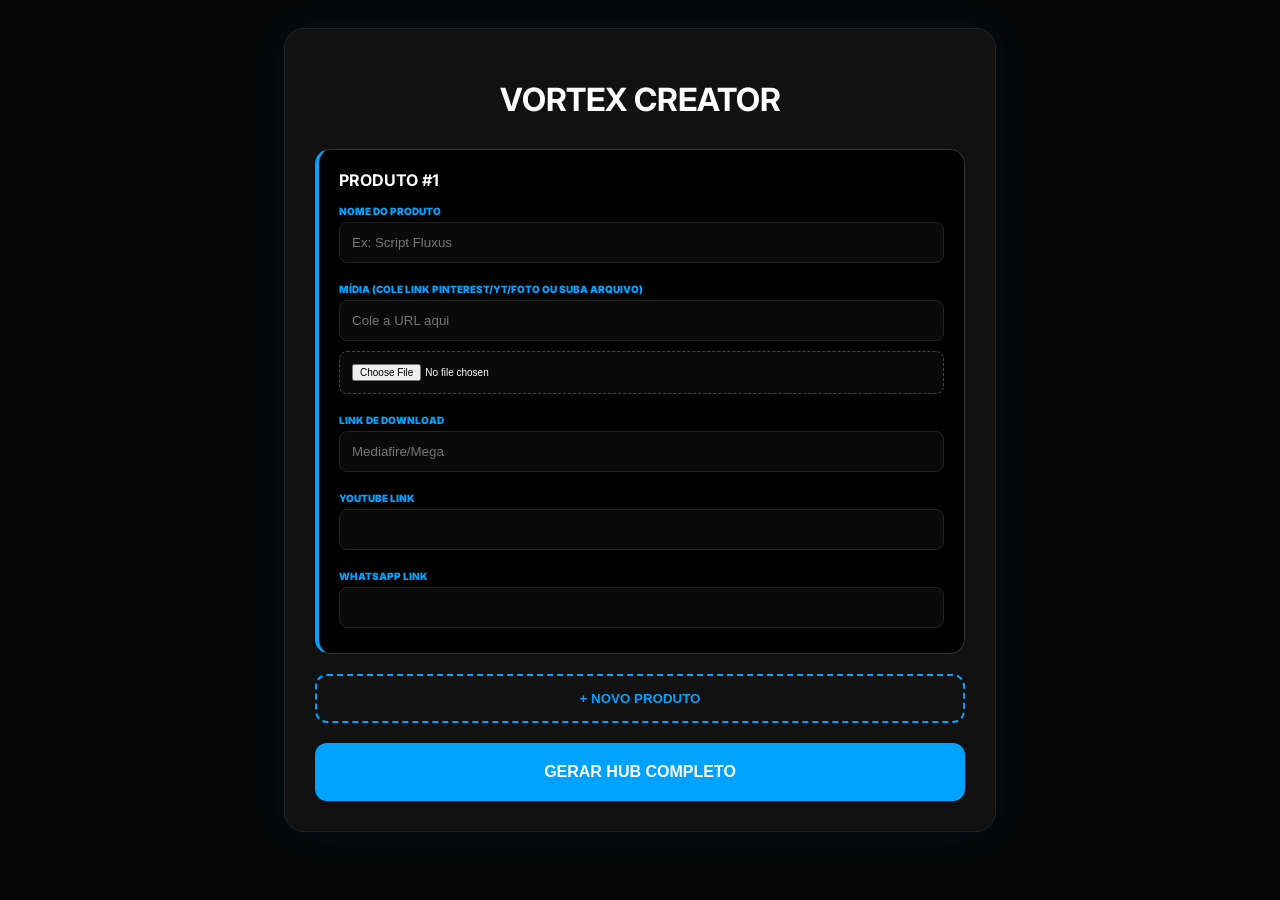
<file: index.html>
<!DOCTYPE html>
<html lang="pt-br">
<head>
    <meta charset="UTF-8">
    <title>VORTEX | Admin Hub</title>
    <link href="https://fonts.googleapis.com/css2?family=Inter:wght@700;900&display=swap" rel="stylesheet">
    <style>
        :root { --bg: #050505; --blue: #00a2ff; --card: #111; }
        body { background: var(--bg); color: white; font-family: 'Inter', sans-serif; padding: 20px; display: flex; flex-direction: column; align-items: center; }
        .admin-box { background: var(--card); border: 1px solid #222; padding: 30px; border-radius: 20px; width: 100%; max-width: 650px; box-shadow: 0 0 40px rgba(0,162,255,0.1); }
        .prod-input { background: #000; padding: 20px; border-radius: 15px; border: 1px solid #333; margin-bottom: 20px; border-left: 4px solid var(--blue); }
        label { font-size: 10px; color: var(--blue); text-transform: uppercase; display: block; margin-top: 15px; font-weight: 900; }
        input { width: 100%; padding: 12px; margin: 5px 0; background: #0a0a0a; border: 1px solid #222; color: white; border-radius: 8px; box-sizing: border-box; outline: none; }
        input[type="file"] { font-size: 10px; border: 1px dashed #444; cursor: pointer; }
        .btn-add { background: none; color: var(--blue); border: 2px dashed var(--blue); width: 100%; padding: 15px; border-radius: 12px; cursor: pointer; font-weight: bold; margin-bottom: 20px; }
        .btn-gen { background: var(--blue); color: white; border: none; width: 100%; padding: 20px; border-radius: 12px; font-weight: 900; cursor: pointer; font-size: 16px; text-transform: uppercase; }
        #output-area { margin-top: 30px; display: none; width: 100%; max-width: 650px; }
        textarea { width: 100%; height: 70px; background: #000; color: #25D366; border: 1px dashed #25D366; padding: 10px; border-radius: 10px; resize: none; font-size: 11px; }
    </style>
</head>
<body>

<div class="admin-box">
    <h1 style="text-align:center; margin-bottom:30px;">VORTEX <span>CREATOR</span></h1>
    <div id="container-produtos"></div>
    <button class="btn-add" onclick="addProd()">+ NOVO PRODUTO</button>
    <button class="btn-gen" onclick="generateSystem()">GERAR HUB COMPLETO</button>
</div>

<div id="output-area">
    <label>Link Gerado:</label>
    <textarea id="finalUrl" readonly></textarea>
    <button class="btn-gen" style="background:#222; margin-top:10px; font-size:13px;" onclick="copyLink()">COPIAR LINK</button>
</div>

<script>
    const popSfx = new Audio('https://assets.mixkit.co/active_storage/sfx/2003/2003-preview.mp3');
    function playPop() { popSfx.currentTime = 0; popSfx.play(); }

    let count = 0;
    function addProd() {
        playPop();
        if(count >= 15) return;
        count++;
        const div = document.createElement('div');
        div.className = 'prod-input';
        div.innerHTML = `
            <b style="color:#fff;">PRODUTO #${count}</b>
            <label>Nome do Produto</label>
            <input type="text" class="pName" placeholder="Ex: Script Fluxus">
            
            <label>Mídia (Cole Link Pinterest/YT/Foto OU suba arquivo)</label>
            <input type="text" class="pMediaLink" placeholder="Cole a URL aqui">
            <input type="file" accept="image/*" onchange="processFile(this)">
            <input type="hidden" class="pMediaBase">

            <label>Link de Download</label>
            <input type="text" class="pLink" placeholder="Mediafire/Mega">
            <label>YouTube Link</label>
            <input type="text" class="pYT">
            <label>WhatsApp Link</label>
            <input type="text" class="pWA">
        `;
        document.getElementById('container-produtos').appendChild(div);
    }

    // FUNÇÃO QUE PROCESSA O ARQUIVO ENVIADO
    function processFile(input) {
        playPop();
        const reader = new FileReader();
        reader.onload = (e) => { 
            // Salva a imagem convertida no campo oculto
            input.nextElementSibling.value = e.target.result; 
        };
        if(input.files[0]) reader.readAsDataURL(input.files[0]);
    }

    async function generateSystem() {
        playPop();
        const n = Array.from(document.querySelectorAll('.pName')).map(i => i.value).join('|');
        const l = Array.from(document.querySelectorAll('.pLink')).map(i => i.value).join('|');
        const yt = Array.from(document.querySelectorAll('.pYT')).map(i => i.value).join('|');
        const wa = Array.from(document.querySelectorAll('.pWA')).map(i => i.value).join('|');
        
        // Pega ou o Link digitado ou a Foto carregada do PC
        const media = Array.from(document.querySelectorAll('.prod-input')).map(d => {
            return d.querySelector('.pMediaLink').value || d.querySelector('.pMediaBase').value;
        }).join('|');

        let loc = window.location.href;
        let targetPage = loc.substring(0, loc.lastIndexOf("/")) + "/v.html";
        const fullUrl = `${targetPage}?n=${encodeURIComponent(n)}&l=${encodeURIComponent(l)}&i=${encodeURIComponent(media)}&yt=${encodeURIComponent(yt)}&wa=${encodeURIComponent(wa)}`;

        try {
            const res = await fetch(`https://tinyurl.com/api-create.php?url=${encodeURIComponent(fullUrl)}`);
            const short = await res.text();
            document.getElementById('finalUrl').value = (short.includes("Error")) ? fullUrl : short;
            document.getElementById('output-area').style.display = 'block';
        } catch(e) { 
            document.getElementById('finalUrl').value = fullUrl; 
            document.getElementById('output-area').style.display = 'block';
        }
    }

    function copyLink() { playPop(); document.getElementById('finalUrl').select(); document.execCommand('copy'); alert("Link Copiado!"); }
    addProd();
</script>
</body>
</html>
</file>
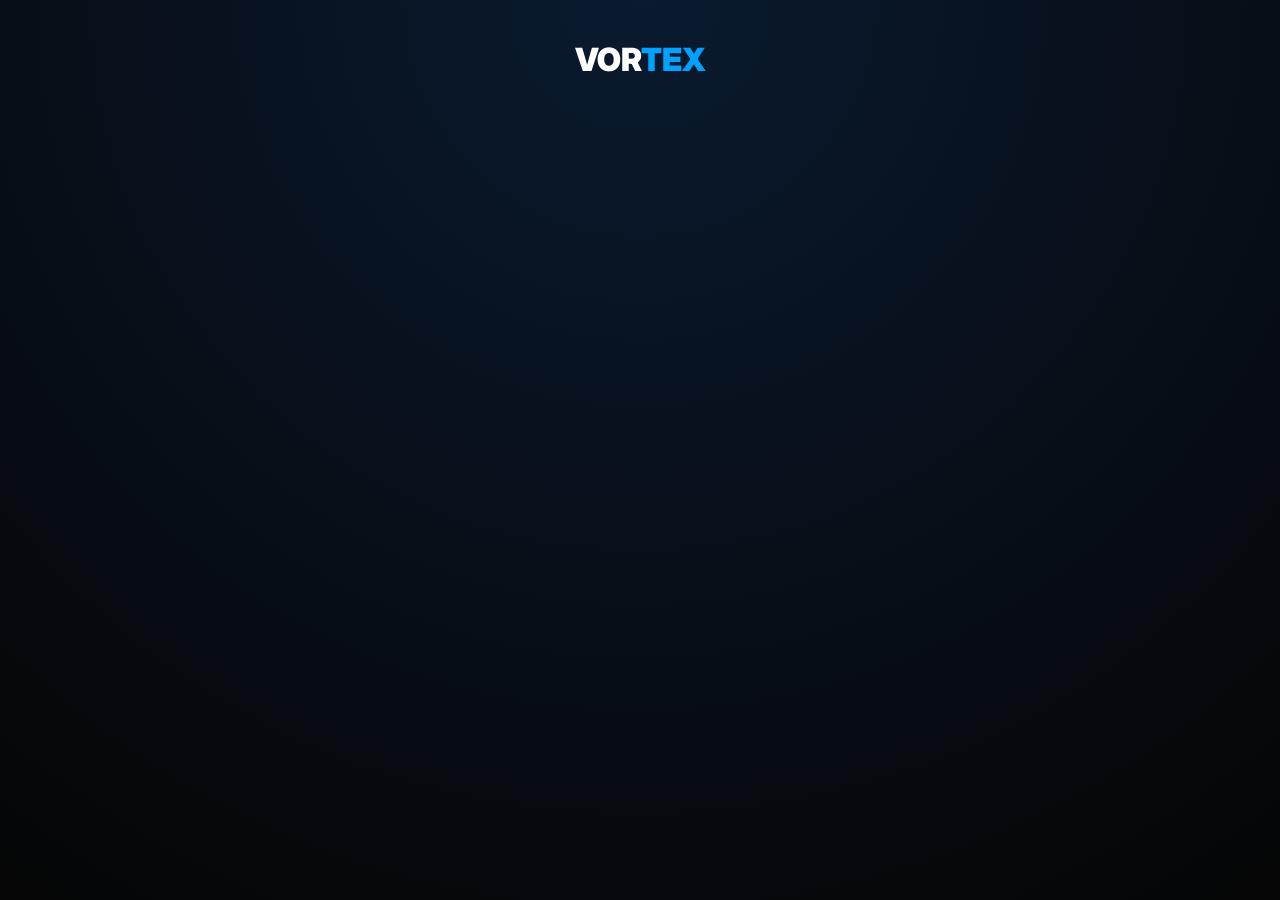
<file: v.html>
<!DOCTYPE html>
<html lang="pt-br">
<head>
    <meta charset="UTF-8">
    <title>Velocity | Access</title>
    <link href="https://fonts.googleapis.com/css2?family=Inter:wght@400;700;900&display=swap" rel="stylesheet">
    <style>
        :root { --bg: #050505; --blue: #00a2ff; --glow: rgba(0, 162, 255, 0.6); }
        * { margin: 0; padding: 0; box-sizing: border-box; font-family: 'Inter', sans-serif; }
        body { background: var(--bg); color: white; background-image: radial-gradient(circle at top, #0a1a2f 0%, #050505 100%); min-height: 100vh; padding: 40px; }

        /* Botões com Som e Brilho Azul */
        .step-btn { 
            display: block; width: 100%; padding: 16px; margin: 12px 0; border-radius: 12px; 
            text-decoration: none; color: white; font-weight: bold; background: #111; 
            border: 1px solid #333; transition: 0.3s; text-align: center; cursor: pointer;
        }
        .step-btn:hover { border-color: var(--blue); box-shadow: 0 0 20px var(--glow); transform: translateY(-3px); }
        .step-btn:active { transform: scale(0.92); } /* Efeito Bolha */
        .step-btn.done { border-color: #25D366 !important; color: #25D366; }

        .download-now { 
            width: 100%; padding: 20px; border-radius: 12px; border: none; background: #222; 
            color: #444; font-weight: 900; cursor: not-allowed; transition: 0.4s;
        }
        .download-now.active { 
            background: var(--blue); color: white; cursor: pointer; 
            box-shadow: 0 0 25px var(--blue); animation: pulse 1s infinite;
        }
        @keyframes pulse { 0%, 100% { transform: scale(1); } 50% { transform: scale(1.05); } }

        .container-grid { display: grid; grid-template-columns: repeat(auto-fill, minmax(280px, 1fr)); gap: 25px; max-width: 1100px; margin: 0 auto; }
        .card { background: #0c0c0c; border: 1px solid #1a1a1a; border-radius: 20px; overflow: hidden; border-top: 3px solid var(--blue); cursor: pointer; transition: 0.3s; }
        .card:hover { transform: translateY(-10px); box-shadow: 0 10px 30px var(--glow); }

        #modal { display: none; position: fixed; top: 0; left: 0; width: 100%; height: 100%; background: rgba(0,0,0,0.95); backdrop-filter: blur(10px); z-index: 9999; justify-content: center; align-items: center; }
        .modal-box { background: #080808; border: 1px solid #222; width: 400px; padding: 30px; border-radius: 28px; text-align: center; border-top: 4px solid var(--blue); animation: popUp 0.3s ease-out; }
        @keyframes popUp { from { transform: scale(0.8); opacity: 0; } to { transform: scale(1); opacity: 1; } }

        #mMedia { width: 100%; height: 230px; border-radius: 18px; overflow-y: auto; margin-bottom: 20px; background: #000; }
        iframe, img { width: 100%; height: 100%; object-fit: cover; border: none; }
    </style>
</head>
<body>

<h1 style="text-align:center; margin-bottom:50px; font-weight:900;">VOR<span style="color:var(--blue)">TEX</span></h1>
<div class="container-grid" id="grid"></div>

<div id="modal">
    <div class="modal-box">
        <div id="mMedia"></div>
        <h2 id="mName" style="margin-bottom:20px;">PRODUTO</h2>
        <a href="" target="_blank" class="step-btn" id="ytL" onclick="checkAct('yt')">SUBSCRIBE ON YOUTUBE</a>
        <a href="" target="_blank" class="step-btn" id="waL" onclick="checkAct('wa')">JOIN WHATSAPP</a>
        <div id="timerDiv" style="display:none; color:var(--blue); margin:15px; font-weight:bold;">Aguarde <span id="sec">10</span>s...</div>
        <button id="dlB" class="download-now" disabled onclick="downloadGo()">DOWNLOAD NOW</button>
        <p onclick="closeM()" style="margin-top:20px; color:#555; cursor:pointer; font-size:12px;">[ FECHAR ]</p>
    </div>
</div>

<script async defer src="//assets.pinterest.com/js/pinit.js"></script>
<script>
    const popSfx = new Audio('https://assets.mixkit.co/active_storage/sfx/2003/2003-preview.mp3');
    const winSfx = new Audio('https://assets.mixkit.co/active_storage/sfx/1103/1103-preview.mp3');
    function playPop() { popSfx.currentTime = 0; popSfx.play(); }

    const p = new URLSearchParams(window.location.search);
    const names = p.get('n')?.split('|') || [];
    const links = p.get('l')?.split('|') || [];
    const media = p.get('i')?.split('|') || [];
    const ytUs = p.get('yt')?.split('|') || [];
    const waUs = p.get('wa')?.split('|') || [];

    let currentL = "";

    function getMediaHtml(url) {
        if(!url) return `<img src="https://via.placeholder.com/300x150">`;
        if(url.includes('pinterest.com') || url.includes('pin.it')) {
            return `<div style="background:#fff; padding:10px;"><a data-pin-do="embedPin" data-pin-width="medium" href="${url}"></a></div>`;
        }
        if(url.includes('youtube.com') || url.includes('youtu.be')) {
            let id = url.includes('v=') ? url.split('v=')[1].split('&')[0] : url.split('/').pop();
            return `<iframe src="https://www.youtube.com/embed/${id}" allowfullscreen></iframe>`;
        }
        return `<img src="${url}">`;
    }

    names.forEach((n, i) => {
        if(!n) return;
        const d = document.createElement('div');
        d.className = 'card';
        d.onclick = () => { playPop(); openM(n, links[i], media[i], ytUs[i], waUs[i]); };
        d.innerHTML = `<div style="height:150px; background:#000; display:flex; align-items:center; justify-content:center; overflow:hidden;">${getMediaHtml(media[i])}</div><div style="padding:20px;text-align:center;"><h3>${n}</h3></div>`;
        document.getElementById('grid').appendChild(d);
    });

    let st = { yt: false, wa: false };
    function openM(n, l, m, yt, wa) {
        currentL = l;
        document.getElementById('mName').innerText = n;
        document.getElementById('mMedia').innerHTML = getMediaHtml(m);
        if(window.PinUtils) setTimeout(() => { window.PinUtils.build(); }, 150);
        document.getElementById('ytL').href = yt;
        document.getElementById('waL').href = wa;
        document.getElementById('modal').style.display = 'flex';
        st = { yt: false, wa: false };
        document.getElementById('dlB').className = 'download-now';
        document.getElementById('dlB').disabled = true;
        document.getElementById('timerDiv').style.display = 'none';
        document.getElementById('ytL').className = 'step-btn';
        document.getElementById('waL').className = 'step-btn';
    }

    function checkAct(type) {
        playPop();
        st[type] = true;
        document.getElementById(type + 'L').classList.add('done');
        if(st.yt && st.wa) {
            document.getElementById('timerDiv').style.display = 'block';
            let s = 10;
            const t = setInterval(() => {
                s--; document.getElementById('sec').innerText = s;
                if(s <= 0) {
                    clearInterval(t);
                    winSfx.play();
                    document.getElementById('dlB').className = 'download-now active';
                    document.getElementById('dlB').disabled = false;
                }
            }, 1000);
        }
    }

    function closeM() { playPop(); document.getElementById('modal').style.display = 'none'; }
    function downloadGo() { playPop(); window.location.href = currentL; }
</script>
</body>
</html>
</file>
